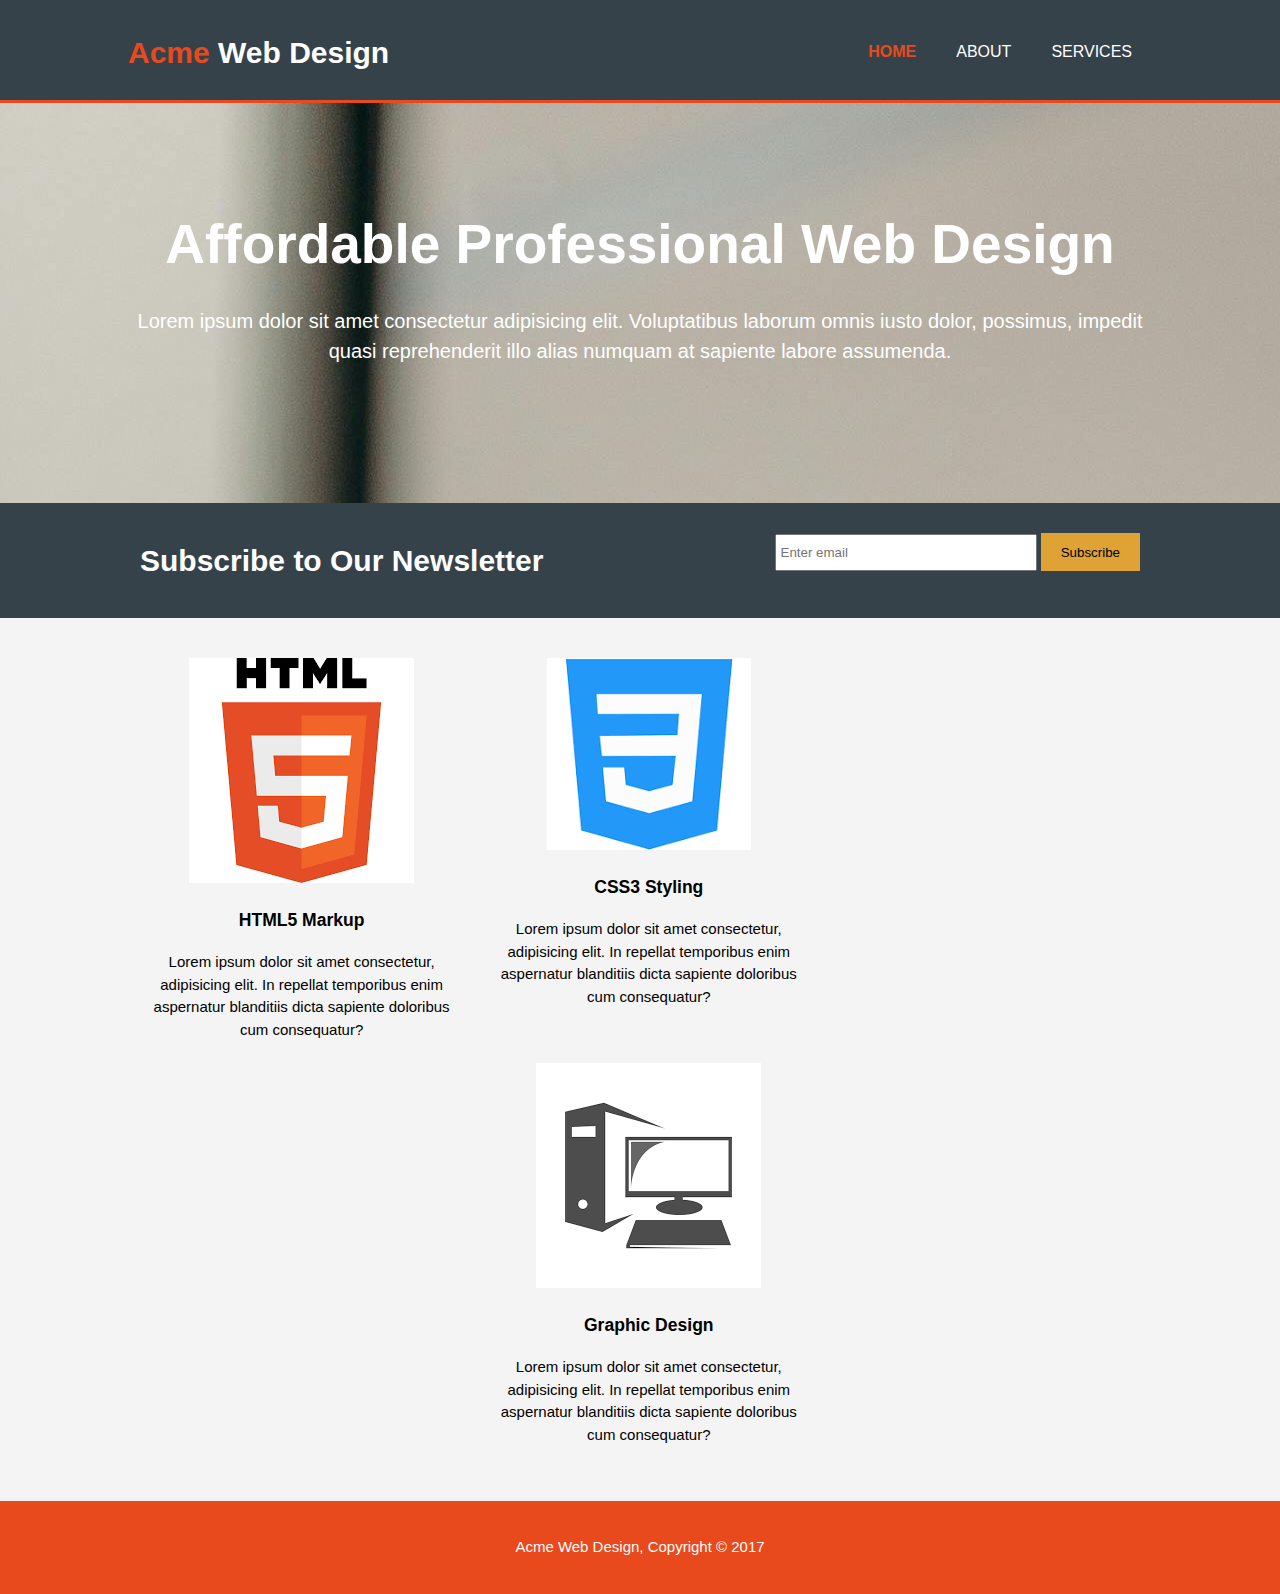
<file: index.html>
<!DOCTYPE html>
<html lang="en">

<head>
    <meta charset="UTF-8">
    <meta name="viewport" content="width=device-width, initial-scale=1.0">
    <meta name="keywords" content="web Design">
    <title>Acme Web Design | Welcome</title>
    <link rel="stylesheet" href="./style.css">
</head>

<body>
    <header>
        <div class="container">
            <div id="branding">
                <h1><span class="highlight">Acme</span> Web Design</h1>
            </div>
            <nav>
                <ul>
                    <li class="current"><a href="index.html">Home</a></li>
                    <li><a href="About.html">About</a></li>
                    <li><a href="services.html">Services</a></li>
                </ul>
            </nav>
        </div>
    </header>
    <section id="showcase">
        <div class="container">
            <h1>Affordable Professional Web Design</h1>
            <p>Lorem ipsum dolor sit amet consectetur adipisicing elit. Voluptatibus laborum omnis iusto dolor,
                possimus, impedit quasi reprehenderit illo alias numquam at sapiente labore assumenda.</p>
        </div>
    </section>
    <section id="newsletter">
        <div class="container">
            <h1>Subscribe to Our Newsletter</h1>
            <form>
                <input type="email" placeholder="Enter email">
                <button class="button_1">Subscribe</button>
            </form>
        </div>

    </section>
    <section id="boxes">
        <div class="container">
            <div class="box">
                <img src="images/HTML.png" alt="" class="src">
                <h3>HTML5 Markup</h3>
                <p>Lorem ipsum dolor sit amet consectetur, adipisicing elit. In repellat temporibus enim aspernatur
                    blanditiis dicta sapiente doloribus cum consequatur?</p>

            </div>
            <div class="box">
                <img src="images/CSS.png" alt="">
                <h3>CSS3 Styling</h3>
                <p>Lorem ipsum dolor sit amet consectetur, adipisicing elit. In repellat temporibus enim aspernatur
                    blanditiis dicta sapiente doloribus cum consequatur?</p>

            </div>
            <div class="box">
                <img src="images/Graphic Design.png" alt="">

                <h3>Graphic Design</h3>
                <p>Lorem ipsum dolor sit amet consectetur, adipisicing elit. In repellat temporibus enim aspernatur
                    blanditiis dicta sapiente doloribus cum consequatur?</p>

            </div>
        </div>

    </section>
    <footer>
        <p>Acme Web Design, Copyright &copy 2017</p>
    </footer>

</body>

</html>
</file>
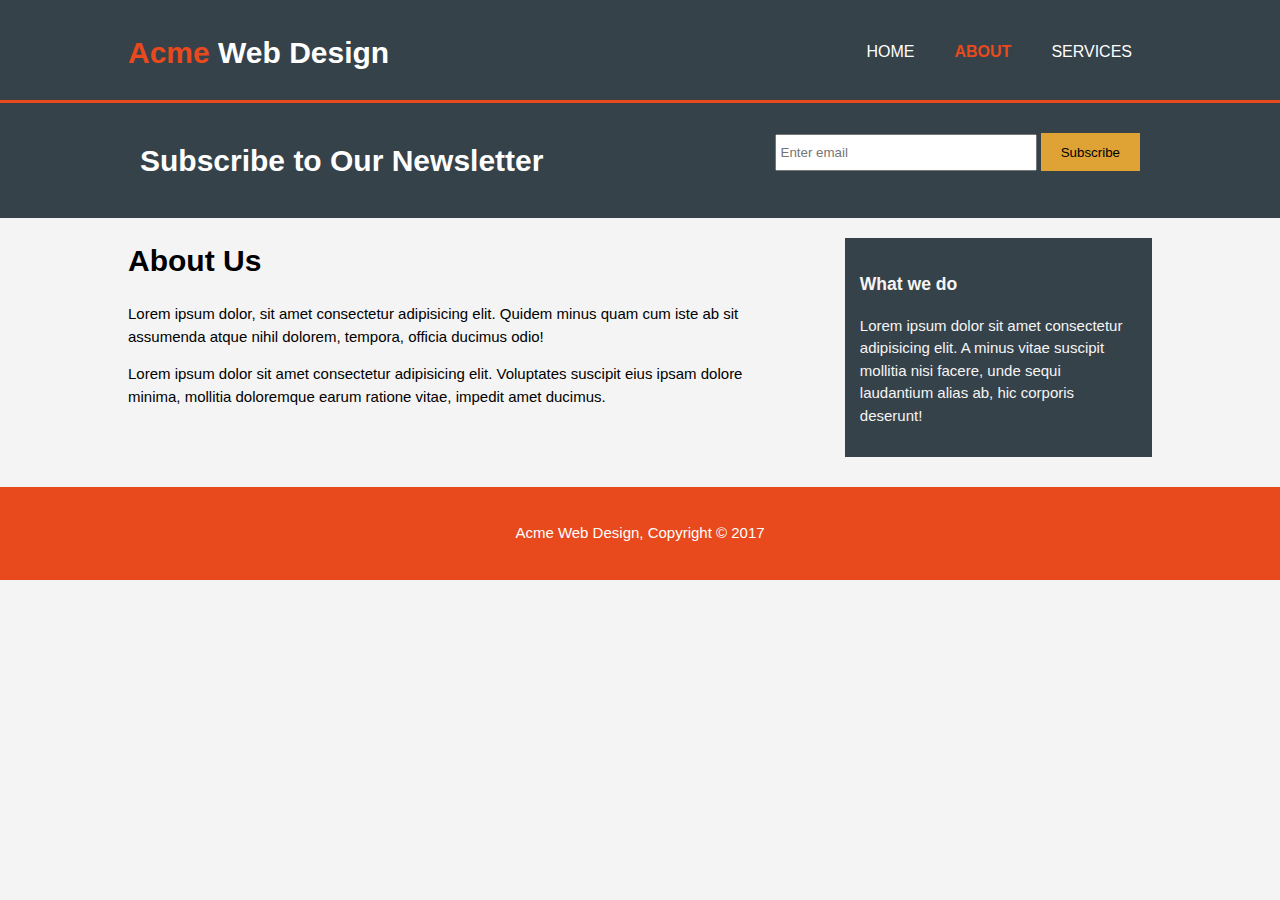
<file: About.html>
<!DOCTYPE html>
<html lang="en">

<head>
    <meta charset="UTF-8">
    <meta name="viewport" content="width=device-width, initial-scale=1.0">
    <meta name="keywords" content="web Design">
    <title>Acme Web Design | About</title>
    <link rel="stylesheet" href="./style.css">
</head>

<body>
    <header>
        <div class="container">
            <div id="branding">
                <h1><span class="highlight">Acme</span> Web Design</h1>
            </div>
            <nav>
                <ul>
                    <li><a href="index.html">Home</a></li>
                    <li class="current"><a href="About.html">About</a></li>
                    <li><a href="Services.html">Services</a></li>
                </ul>
            </nav>
        </div>
    </header>

    <section id="newsletter">
        <div class="container">
            <h1>Subscribe to Our Newsletter</h1>
            <form>
                <input type="email" placeholder="Enter email">
                <button class="button_1">Subscribe</button>
            </form>
        </div>

    </section>
    <section id="main">
        <div class="container">
            <article id="main-column">
                <h1 class="page-title">About Us</h1>
                <p>Lorem ipsum dolor, sit amet consectetur adipisicing elit. Quidem minus quam cum iste ab sit assumenda
                    atque nihil dolorem, tempora, officia ducimus odio! </p>
                <p>Lorem ipsum dolor sit amet consectetur adipisicing elit. Voluptates suscipit eius ipsam dolore
                    minima, mollitia doloremque earum ratione vitae, impedit amet ducimus.</p>

            </article>
            <aside id="sidebar">
                <div class="dark">
                    <h3>What we do</h3>
                    <p>Lorem ipsum dolor sit amet consectetur adipisicing elit. A minus vitae suscipit mollitia nisi
                        facere,
                        unde sequi laudantium alias ab, hic corporis deserunt!</p>
                </div>
            </aside>

        </div>

    </section>
    <footer>
        <p>Acme Web Design, Copyright &copy 2017</p>
    </footer>

</body>

</html>
</file>
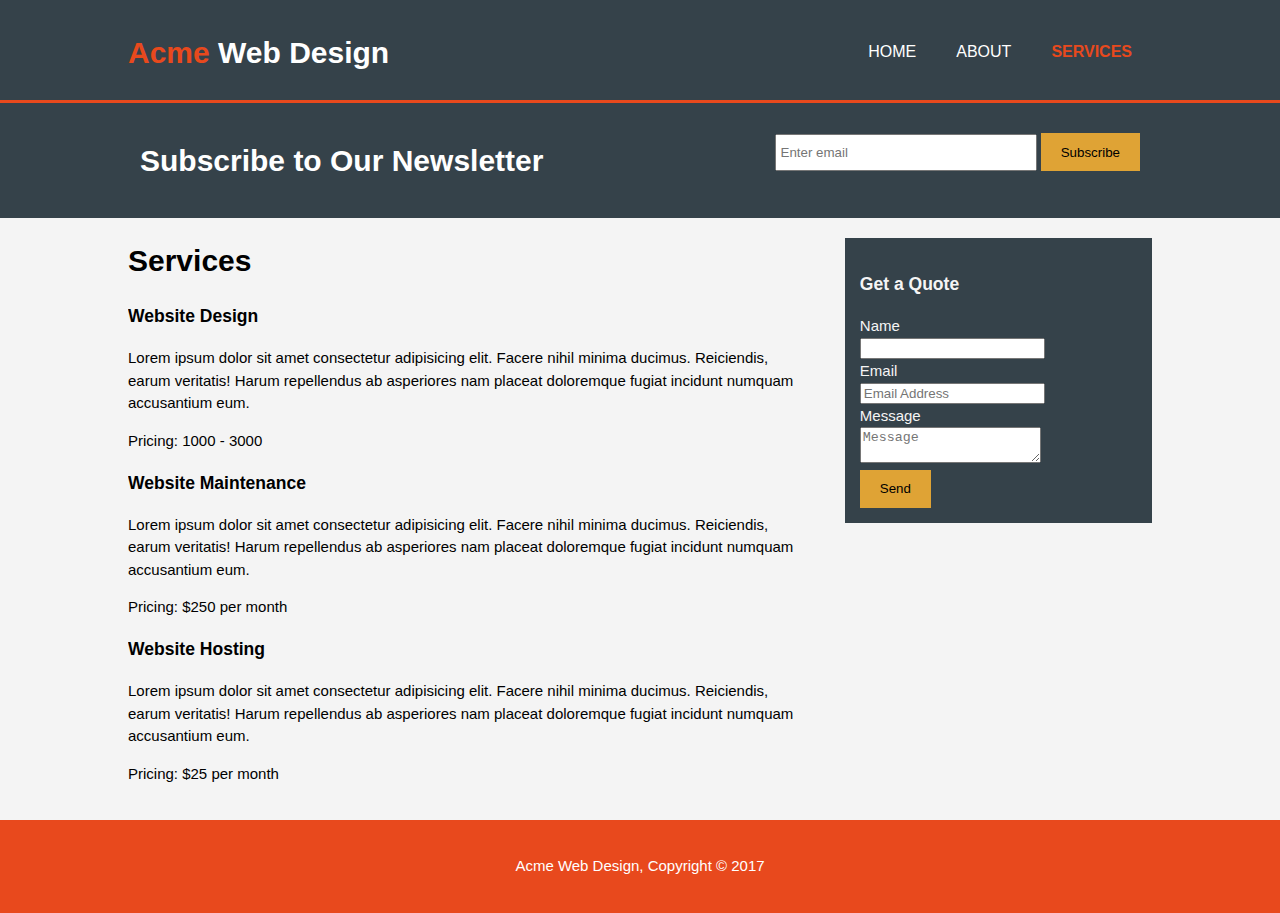
<file: Services.html>
<!DOCTYPE html>
<html lang="en">

<head>
    <meta charset="UTF-8">
    <meta name="viewport" content="width=device-width, initial-scale=1.0">
    <meta name="keywords" content="web Design">
    <title>Acme Web Design | Services</title>
    <link rel="stylesheet" href="./style.css">
</head>

<body>
    <header>
        <div class="container">
            <div id="branding">
                <h1><span class="highlight">Acme</span> Web Design</h1>
            </div>
            <nav>
                <ul>
                    <li><a href="index.html">Home</a></li>
                    <li><a href="About.html">About</a></li>
                    <li class="current"><a href="Services.html">Services</a></li>
                </ul>
            </nav>
        </div>
    </header>

    <section id="newsletter">
        <div class="container">
            <h1>Subscribe to Our Newsletter</h1>
            <form>
                <input type="email" placeholder="Enter email">
                <button class="button_1">Subscribe</button>
            </form>
        </div>

    </section>
    <section id="main">
        <div class="container">
            <article id="main-column">
                <h1 class="page-title">Services</h1>
                <ul id="services">
                    <li>
                        <h3>Website Design</h3>
                        <p>Lorem ipsum dolor sit amet consectetur adipisicing elit. Facere nihil minima ducimus.
                            Reiciendis, earum veritatis! Harum repellendus ab asperiores nam placeat doloremque fugiat
                            incidunt numquam accusantium eum.</p>
                        <p>Pricing: 1000 - 3000</p>
                    </li>
                    <li>
                        <h3>Website Maintenance</h3>
                        <p>Lorem ipsum dolor sit amet consectetur adipisicing elit. Facere nihil minima ducimus.
                            Reiciendis, earum veritatis! Harum repellendus ab asperiores nam placeat doloremque fugiat
                            incidunt numquam accusantium eum.</p>
                        <p>Pricing: $250 per month</p>
                    </li>
                    <li>
                        <h3>Website Hosting</h3>
                        <p>Lorem ipsum dolor sit amet consectetur adipisicing elit. Facere nihil minima ducimus.
                            Reiciendis, earum veritatis! Harum repellendus ab asperiores nam placeat doloremque fugiat
                            incidunt numquam accusantium eum.</p>
                        <p>Pricing: $25 per month</p>
                    </li>
                </ul>


            </article>
            <aside id="sidebar">
                <div class="dark">
                    <h3>Get a Quote</h3>
                    <form class="quote">
                        <div>
                            <label>Name</label><br>
                            <input type="text" placholder="Name">
                        </div>
                        <div>
                            <label>Email</label><br>
                            <input type="text" placeholder="Email Address">
                        </div>

                        <div>
                            <label>Message</label><br>
                            <textarea placeholder="Message"></textarea>
                        </div>
                        <button class="button_1" type="submit">Send</button>
                </div>
                </form>

        </div>
        </aside>

        </div>

    </section>
    <footer>
        <p>Acme Web Design, Copyright &copy 2017</p>
    </footer>

</body>

</html>
</file>
<file: style.css>
body {
    font-family: Arial, Helvetica, sans-serif;
    font-size: 15px;
    line-height: 1.5;
    padding: 0;
    margin: 0;
    background-color: #f4f4f4;
}

ul {
    margin: 0;
    padding: 0;

}

.dark {
    padding: 15px;
    background: #35424a;
    color: whitesmoke;
    margin-top: 10px;
    margin-bottom: 10px;
}

.button_1 {
    height: 38px;
    background: rgb(223, 163, 53);
    border: 0;
    padding-left: 20px;
    padding-right: 20px;
    px
}

.container {
    width: 80%;
    margin: auto;
    /* ?moves to the middle */
    overflow: hidden;
}

header {
    background: #35424a;
    color: #ffffff;
    padding-top: 30px;
    min-height: 70px;
    border-bottom: #e8491d 3px solid;
}

header a {
    color: white;
    text-decoration: none;
    text-transform: uppercase;
    font-size: 16px;
}

header li {
    float: left;
    display: inline;
    padding: 0 20px 0 20px;
}

header #branding {
    float: left;

}

header #branding h1 {
    margin: 0;
}

header nav {
    float: right;
    margin-top: 10px;
}

header .highlight,
header .current a {
    color: #e8491d;
    font-weight: bold;
}

header a:hover {
    color: #cccccc;
}

/* /showcase/ */
#showcase {
    min-height: 400px;
    background: url('../images/Laptop.jpg') no-repeat;
    text-align: center;
    color: white;

}

#showcase h1 {
    margin-top: 100px;
    font-size: 55px;
    margin-bottom: 10px;
}

#showcase p {
    font-size: 20px;

}

#newsletter {
    padding: 15px;
    color: white;
    background: #35424a;
}

#newsletter h1 {
    float: left;
}

#newsletter form {
    float: right;
    margin-top: 15px;
}

#newsletter input[type="email"] {
    padding: 4px;
    height: 25px;
    width: 250px;
}

/* boxes */
#boxes {
    margin-top: 20px;
}

#boxes .box {
    float: left;
    width: 30%;
    padding: 20px;
    text-align: center;

}

#boxes .boxes img {
    width: 90px;
}

aside#sidebar {
    float: right;
    width: 30%;
    margin-top: 10px;
}

article#main-column {
    float: left;
    width: 65%;
}

footer {
    padding: 20px;
    margin-top: 20px;
    color: white;
    background-color: #e8491d;
    text-align: center;
}
</file>
